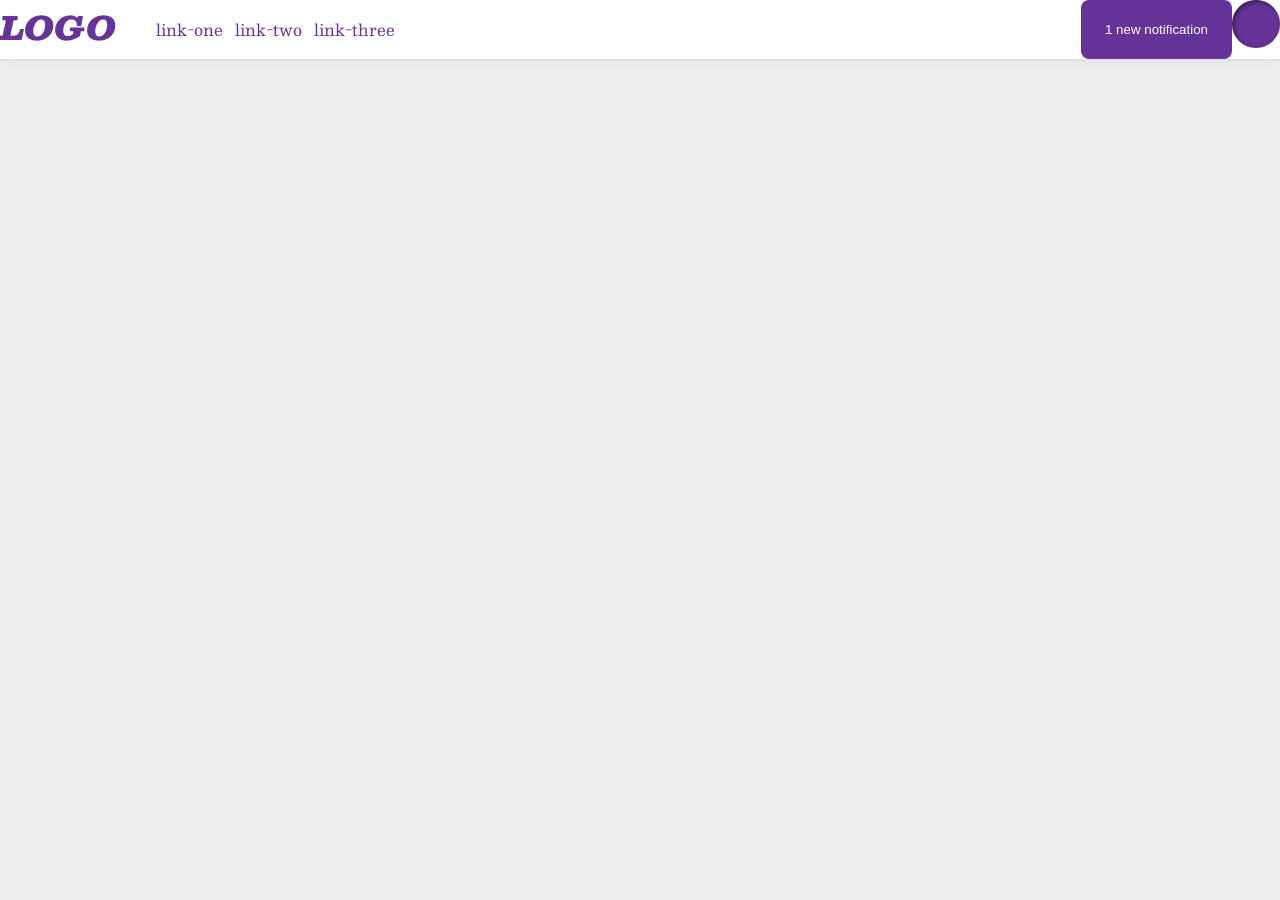
<file: foundations/flex/03-flex-header-2/index.html>
<!DOCTYPE html>
<html lang="en">
  <head>
    <meta charset="UTF-8">
    <meta http-equiv="X-UA-Compatible" content="IE=edge">
    <meta name="viewport" content="width=device-width, initial-scale=1.0">
    <title>Flex Header 2</title>
    <link rel="stylesheet" href="style.css">
  </head>
  <body>
    <div class="header">
      <div class="left-side">
        <div class="logo">
          LOGO
        </div>
        <ul class="links">
          <li><a href="https://google.com">link-one</a></li>
          <li><a href="https://google.com">link-two</a></li>
          <li><a href="https://google.com">link-three</a></li>
        </ul> </div>
        <div class="right-side">
      <button class="notifications">
        1 new notification
      </button>
      <div class="profile-image"></div>
      </div>
    </div>
  </body>
</html>
</file>
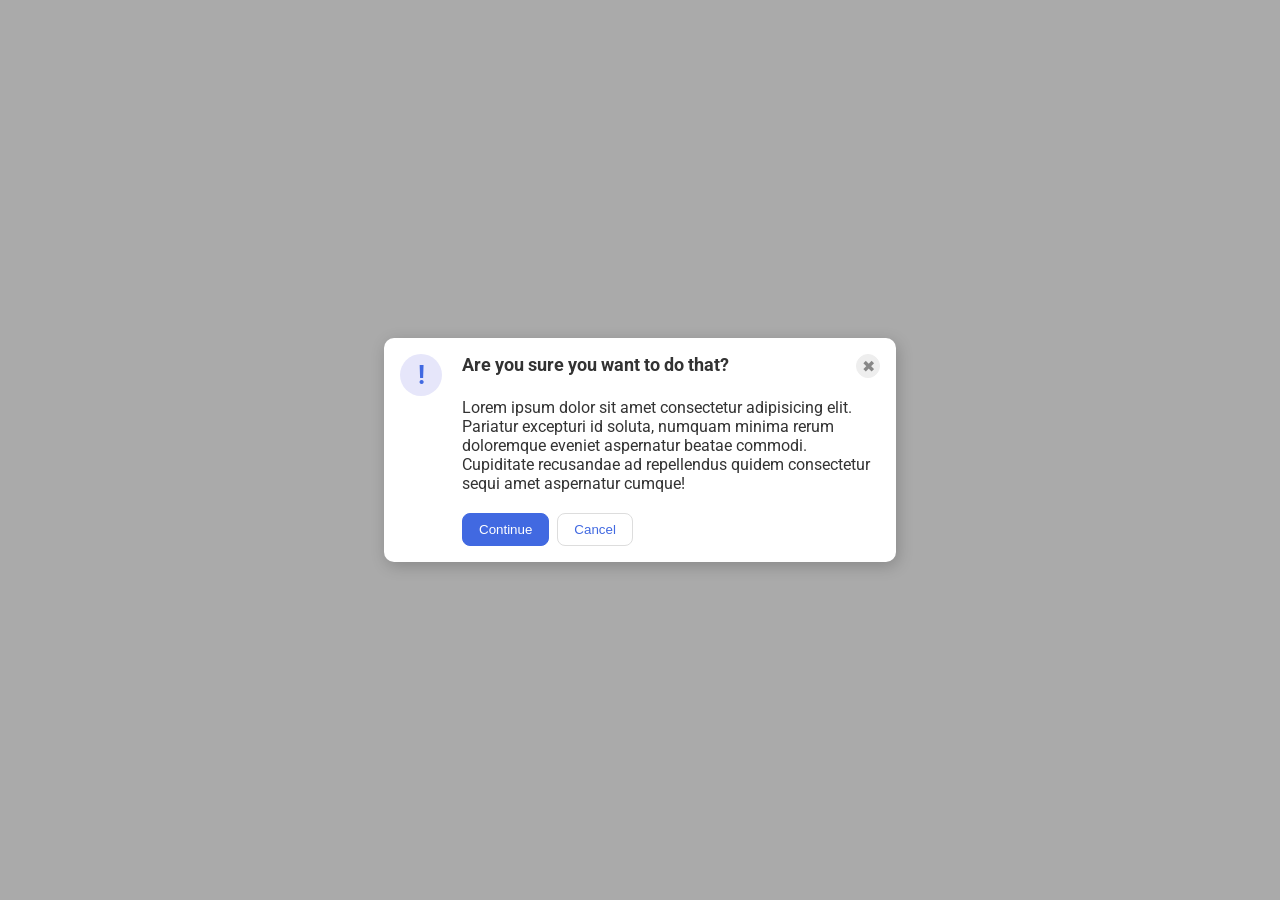
<file: foundations/flex/05-flex-modal/index.html>
<!DOCTYPE html>
<html lang="en">
  <head>
    <meta charset="UTF-8">
    <meta http-equiv="X-UA-Compatible" content="IE=edge">
    <meta name="viewport" content="width=device-width, initial-scale=1.0">
    <link rel="stylesheet" href="style.css">
    <title>Modal</title>
  </head>
  <body>
    <div class="modal">

        
      <div class="icon">!</div>

      <div class="content">

        <div class="top">

      <div class="header">Are you sure you want to do that?</div>
      <button class="close-button">✖</button>
      
        </div>
    
      <div class="text">Lorem ipsum dolor sit amet consectetur adipisicing elit. Pariatur excepturi id soluta, numquam minima rerum doloremque eveniet aspernatur beatae commodi. Cupiditate recusandae ad repellendus quidem consectetur sequi amet aspernatur cumque!</div>
        
    <div class="bottom">
      <button class="continue">Continue</button>
      <button class="cancel">Cancel</button>
        </div>
      </div>
    </div>
  </body>
</html>
</file>
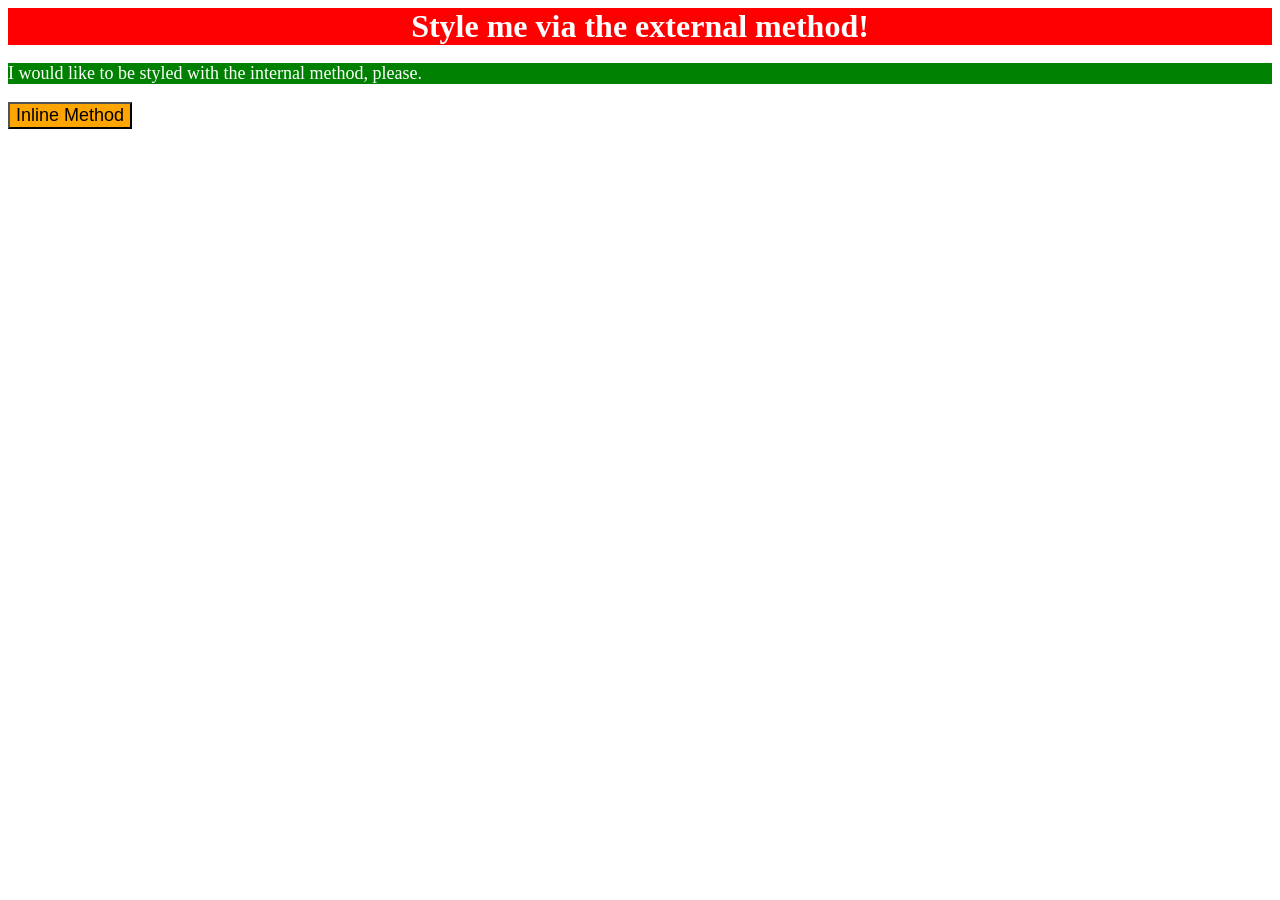
<file: foundations/intro-to-css/01-css-methods/index.html>
<!DOCTYPE html>
<html lang="en">
  <head>
    <meta charset="UTF-8">
    <meta http-equiv="X-UA-Compatible" content="IE=edge">
    <meta name="viewport" content="width=device-width, initial-scale=1.0">
    <link rel="stylesheet" href="styles.css">
    <style>
      p{
        background-color: green; color: white; font-size: 18px;
      }
    </style>
    <title>Methods for Adding CSS</title>
  </head>
  <body>
    <div>Style me via the external method!</div>
    <p>I would like to be styled with the internal method, please.</p>
    <button style="background-color: orange; font-size: 18px;">Inline Method</button>
  </body>
</html>
</file>
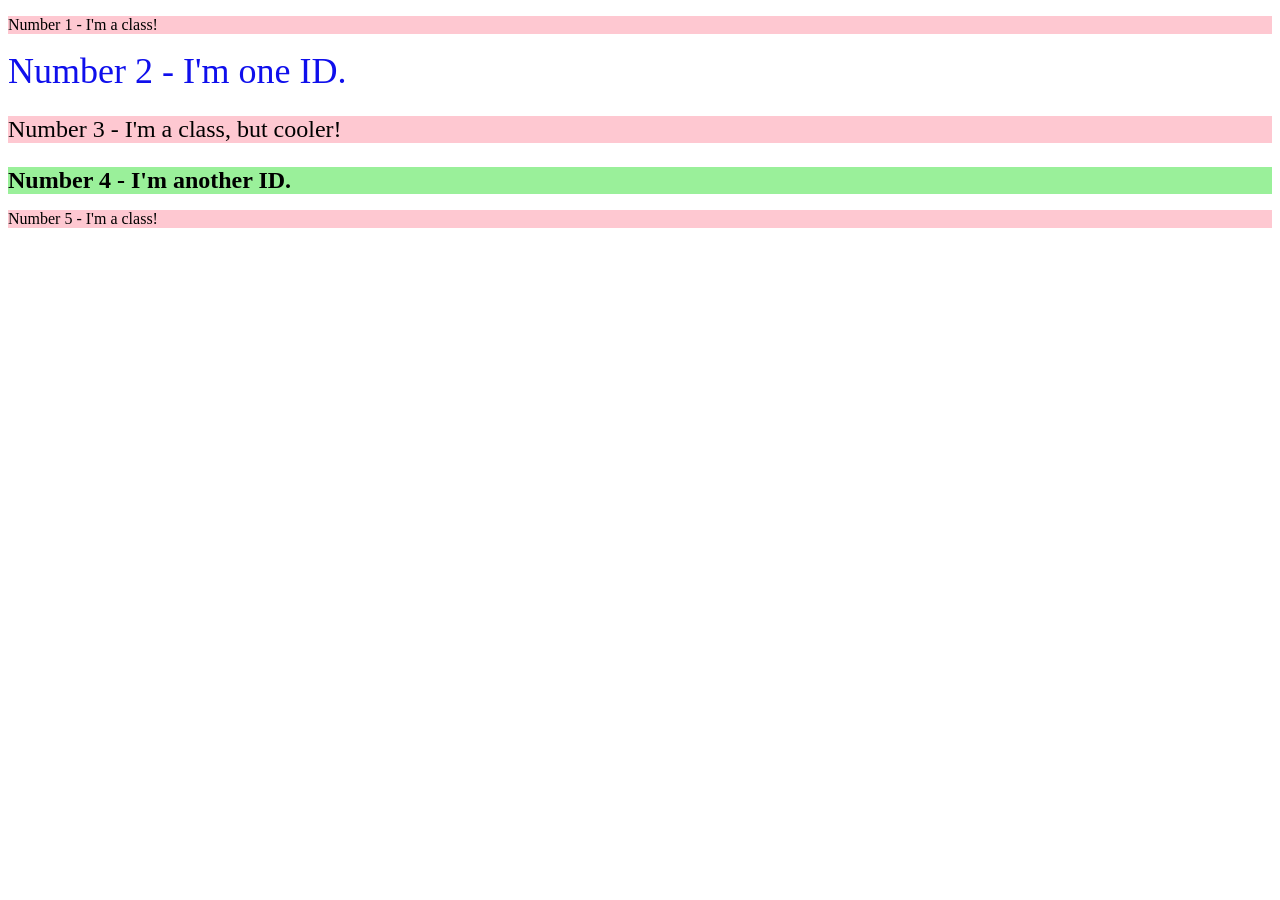
<file: foundations/intro-to-css/02-class-id-selectors/index.html>
<!DOCTYPE html>
<html lang="en">
  <head>
    <meta charset="UTF-8">
    <meta http-equiv="X-UA-Compatible" content="IE=edge">
    <meta name="viewport" content="width=device-width, initial-scale=1.0">
    <title>Class and ID Selectors</title>
    <link rel="stylesheet" href="style.css">
  </head>
  <body>
    <p class="odd">Number 1 - I'm a class!</p>
    <div id="second">Number 2 - I'm one ID.</div>
    <p class="odd third">Number 3 - I'm a class, but cooler!</p>
    <div id="fourth">Number 4 - I'm another ID.</div>
    <p class="odd">Number 5 - I'm a class!</p>
  </body>
</html>
</file>
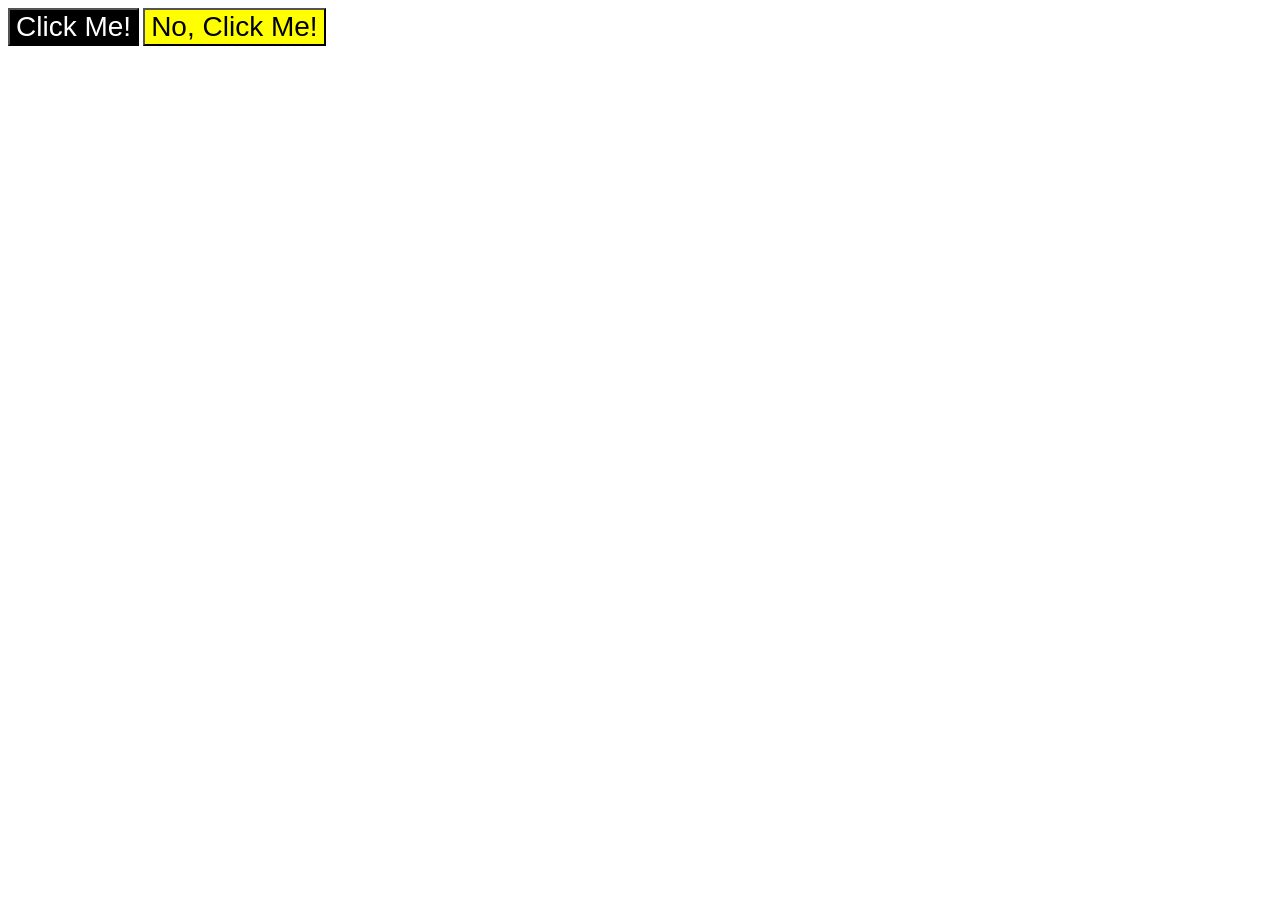
<file: foundations/intro-to-css/03-grouping-selectors/index.html>
<!DOCTYPE html>
<html lang="en">
  <head>
    <meta charset="UTF-8">
    <meta http-equiv="X-UA-Compatible" content="IE=edge">
    <meta name="viewport" content="width=device-width, initial-scale=1.0">
    <title>Grouping Selectors</title>
    <link rel="stylesheet" href="style.css">
  </head>
  <body>
    <button class="one">Click Me!</button>
    <button class="two">No, Click Me!</button>
  </body>
</html>
</file>
<file: foundations/flex/03-flex-header-2/style.css>
/* this is some magical font-importing.  
you'll learn about it later. */
@import url('https://fonts.googleapis.com/css2?family=Besley:ital,wght@0,400;1,900&display=swap');

body {
  margin: 0;
  background: #eee;
  font-family: Besley, serif;
}

.header {
  background: white;
  border-bottom: 1px solid #ddd;
  box-shadow: 0 0 8px rgba(0,0,0,.1);
  display:flex;
  justify-content: space-between;
}

.profile-image {
  background: rebeccapurple;
  box-shadow: inset 2px 2px 4px rgba(0,0,0,.5);
  border-radius: 50%;
  width: 48px;
  height: 48px;
}

.logo {
  color: rebeccapurple;
  font-size: 32px;
  font-weight: 900;
  font-style: italic;
}

button {
  border: none;
  border-radius: 8px;
  background: rebeccapurple;
  color: white;
  padding: 8px 24px;
}

a {
  /* this removes the line under our links */
  text-decoration: none;
  color: rebeccapurple;
}

ul {
  list-style-type: none;
}

ul.links {
  display: flex;
  gap: 12px;
}

.left-side {
  display: flex;
}

.right-side {
  display: flex;
  
}
</file>
<file: foundations/flex/05-flex-modal/style.css>
@import url('https://fonts.googleapis.com/css2?family=Roboto:wght@400;700&display=swap');

html, body {
  height: 100%;
}

body {
  font-family: Roboto, sans-serif;
  margin: 0;
  background: #aaa;
  color: #333;
  /* I'll give you this one for free lol */
  display: flex;
  align-items: center;
  justify-content: center;
}

.modal {
  background: white;
  width: 480px;
  border-radius: 10px;
  box-shadow: 2px 4px 16px rgba(0,0,0,.2);
  padding: 16px;
  display: flex;
  gap: 20px;
}

.icon {
  color: royalblue;
  font-size: 26px;
  font-weight: 700;
  background: lavender;
  width: 42px;
  height: 42px;
  border-radius: 50%;
  display: flex;
  align-items: center;
  justify-content: center;
  flex-shrink: 0;  
}

.close-button {
  background: #eee;
  border-radius: 50%;
  color: #888;
  font-weight: 400;
  font-size: 16px;
  height: 24px;
  width: 24px;
  display: flex;
  align-items: center;
  justify-content: center;
  border: 1px solid #eee;
  padding: 0;
}

button {
  cursor: pointer;
  padding: 8px 16px;
  border-radius: 8px;
}

button.continue {
  background: royalblue;
  border: 1px solid royalblue;
  color: white;
}

button.cancel {
  background: white;
  border: 1px solid #ddd;
  color: royalblue;
}

.header {
  font-weight: bold;
  font-size: large;
  flex-grow: 1;
}

.top {
  display: flex;
}

.bottom {
  display: flex;
  gap: 8px;
}

.content {
  display: flex;
  flex-direction: column;
  gap: 20px;
}
</file>
<file: foundations/intro-to-css/01-css-methods/styles.css>
/* styles.css */

div {
    font-size: 32px; background-color: red; color: white; text-align: center; font-weight: bold;
}
</file>
<file: foundations/intro-to-css/02-class-id-selectors/style.css>
/* Add CSS Styling */

.odd{
    background-color: #fec8d1; 
    font-family: 'Verdana' 'DejaVu Sans' 'sans-serif';
}

.odd.third{
    font-size: 24px;
}

#second{
    color: #0f0fec;
    font-size: 36px;
}

#fourth{
    background-color: #9af09a;
    font-size: 24px;
    font-weight: bold;
}
</file>
<file: foundations/intro-to-css/03-grouping-selectors/style.css>
/* Add CSS Styling */

.one,
.two{
    font-size: 28px;
    font-family: Helvetica, 'Time New Roman', 'sans-serif';
}

.one{
    background-color: black;
    color: white
}

.two{
    background-color: yellow;
}
</file>
